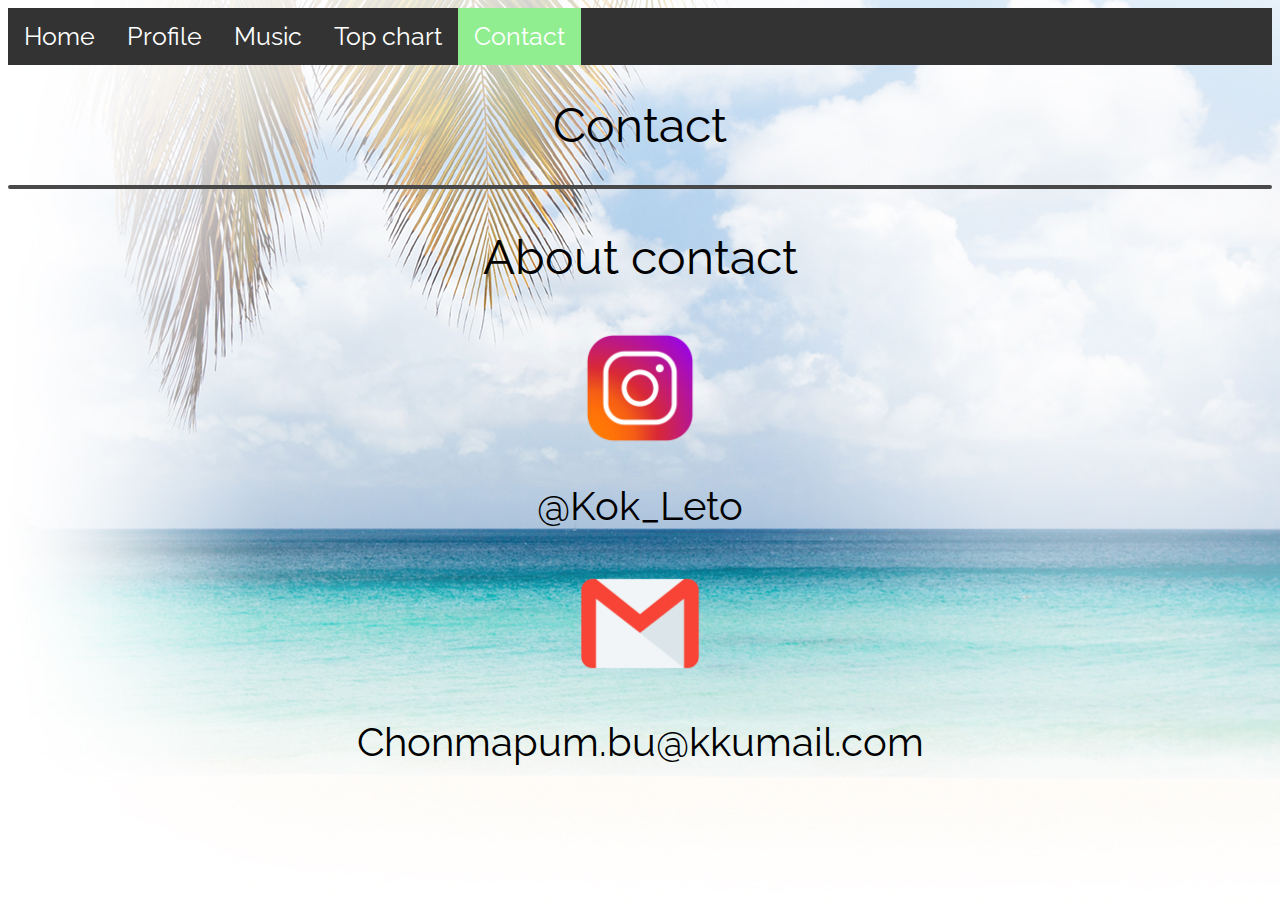
<file: contact.html>
<!DOCTYPE html>

<head>
    <meta charset="UTF-8">
    <meta http-equiv="X-UA-Compatible" content="ie=edge">
    <title>Chonmapum Contact</title>
    <link href="styles/contact.css" rel="stylesheet" type="text/css">
    <link href="https://fonts.googleapis.com/css?family=Kanit|Oswald|Raleway&display=swap " rel="stylesheet ">
</head>

<body background="images/con1.jpg">


    <ul>
        <li><a href="index.html">Home</a></li>
        <li><a href="profile.html">Profile</a></li>
        <li><a href="music.html">Music</a></li>
        <li><a href="topchart.html">Top chart</a></li>
        <li><a class="active" href="contact.html">Contact</a></li>
    </ul>


    <h1>Contact</h1>
    <hr class="main">
    <h2>About contact</h2>


    <div class="picture">
        <img src="images/066.png" alt="My test image" class="center">
        <p>@Kok_Leto</p>
    </div>


    <div class="picture">
        <img src="images/5624.png" alt="My test image" class="center">
        <p>Chonmapum.bu@kkumail.com</p>
    </div>

</body>

</html>
</file>
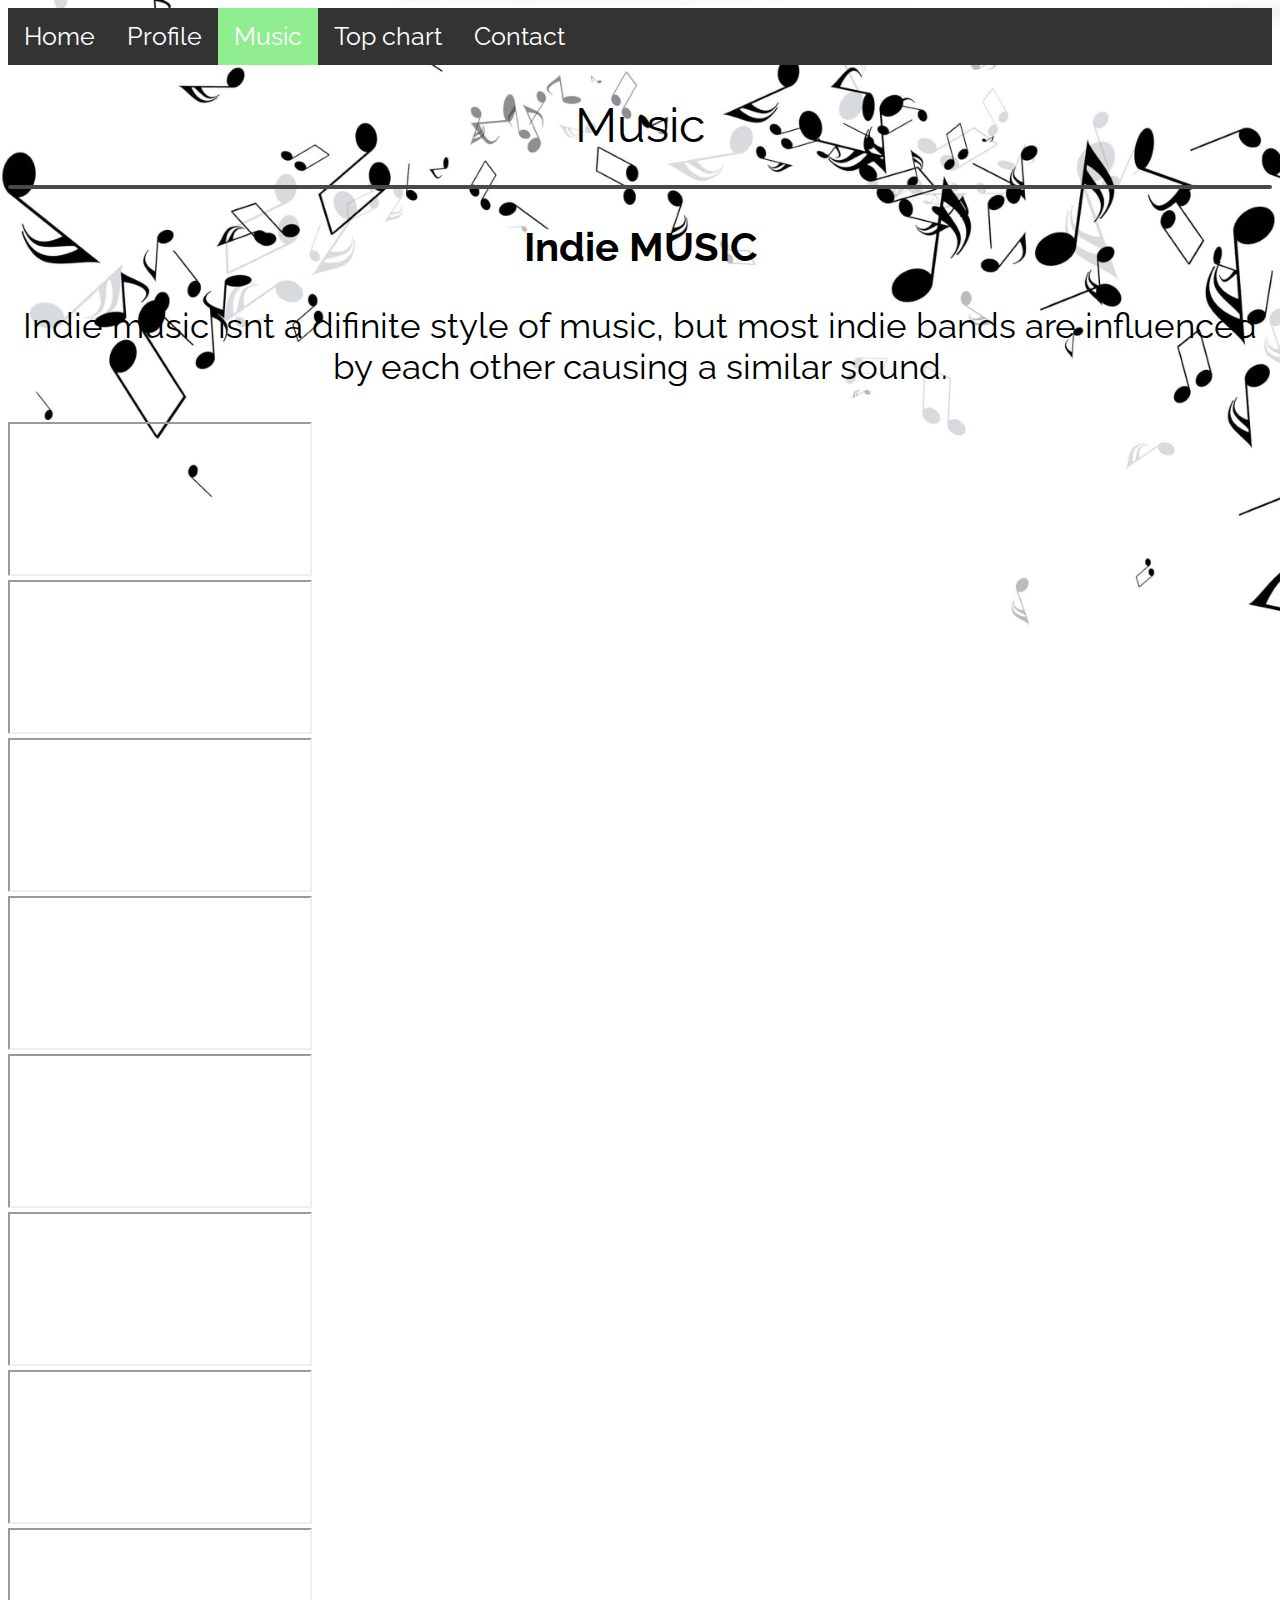
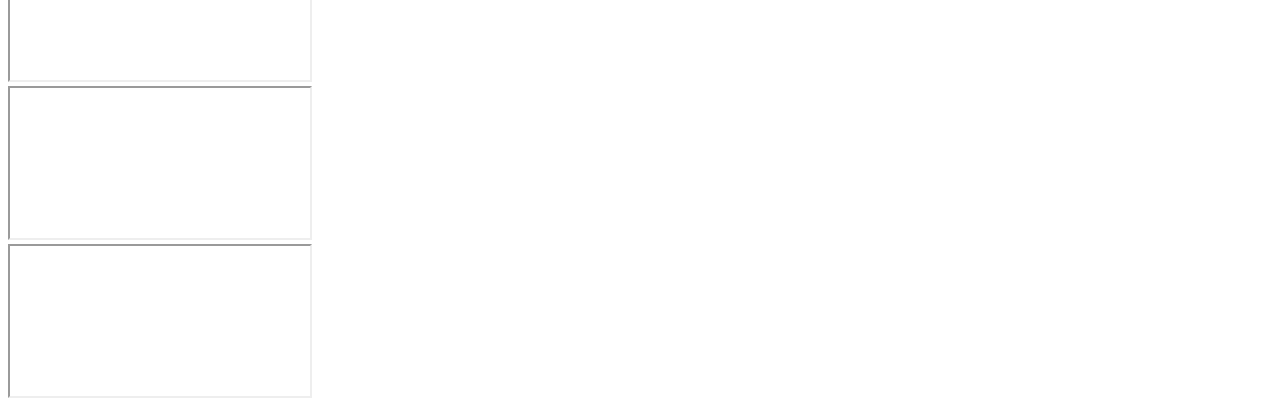
<file: music.html>
<!DOCTYPE html>
<html lang="en">

<head>
    <meta charset="UTF-8">
    <meta http-equiv="X-UA-Compatible" content="ie=edge">
    <title>Music</title>
    <link href="styles/music.css" rel="stylesheet" type="text/css">
    <link href="https://fonts.googleapis.com/css?family=Kanit|Oswald|Raleway&display=swap" rel="stylesheet">
</head>

<body background="images/179.jpg">

    <ul>
        <li><a href="index.html">Home</a></li>
        <li><a href="profile.html">Profile</a></li>
        <li><a class="active" href="music.html">Music</a></li>
        <li><a href="topchart.html">Top chart</a></li>
        <li><a href="contact.html">Contact</a></li>
    </ul>

    <h1>Music</h1>
    <hr class="main">


    <h2>Indie MUSIC</h2>
    <p>Indie music isnt a difinite style of music, but most indie bands are influenced by each other causing a similar sound.</p>

    <div class="gallery">
        <iframe src="https://www.youtube.com/embed/RLQVlxYoTGE" allowfullscreen></iframe>
    </div>

    <div class="gallery">
        <iframe src="https://www.youtube.com/embed/m4lNSIy_bUg" allowfullscreen></iframe>
    </div>

    <div class="gallery">
        <iframe src="https://www.youtube.com/embed/CbCPL3ECwTM" allowfullscreen></iframe>
    </div>


    <div class="gallery">
        <iframe src="https://www.youtube.com/embed/lx7LcOXPP8w" allowfullscreen></iframe>
    </div>


    <div class="gallery">
        <iframe src="https://www.youtube.com/embed/rUeSq7gUecE" allowfullscreen></iframe>
    </div>

    <div class="gallery">
        <iframe src="https://www.youtube.com/embed/ZMsyYL5RK8E" allowfullscreen></iframe>
    </div>

    <div class="gallery">
        <iframe src="https://www.youtube.com/embed/vC0g5y_hyUY" allowfullscreen></iframe>
    </div>

    <div class="gallery">
        <iframe src="https://www.youtube.com/embed/W28LV238Wao" allowfullscreen></iframe>
    </div>

    <div class="gallery">
        <iframe src="https://www.youtube.com/embed/1m-xLgMtH4M" allowfullscreen></iframe>
    </div>

    <div class="gallery">
        <iframe src="https://www.youtube.com/embed/NtgCUNQrwnU" allowfullscreen></iframe>
    </div>


</body>

</html>
</file>
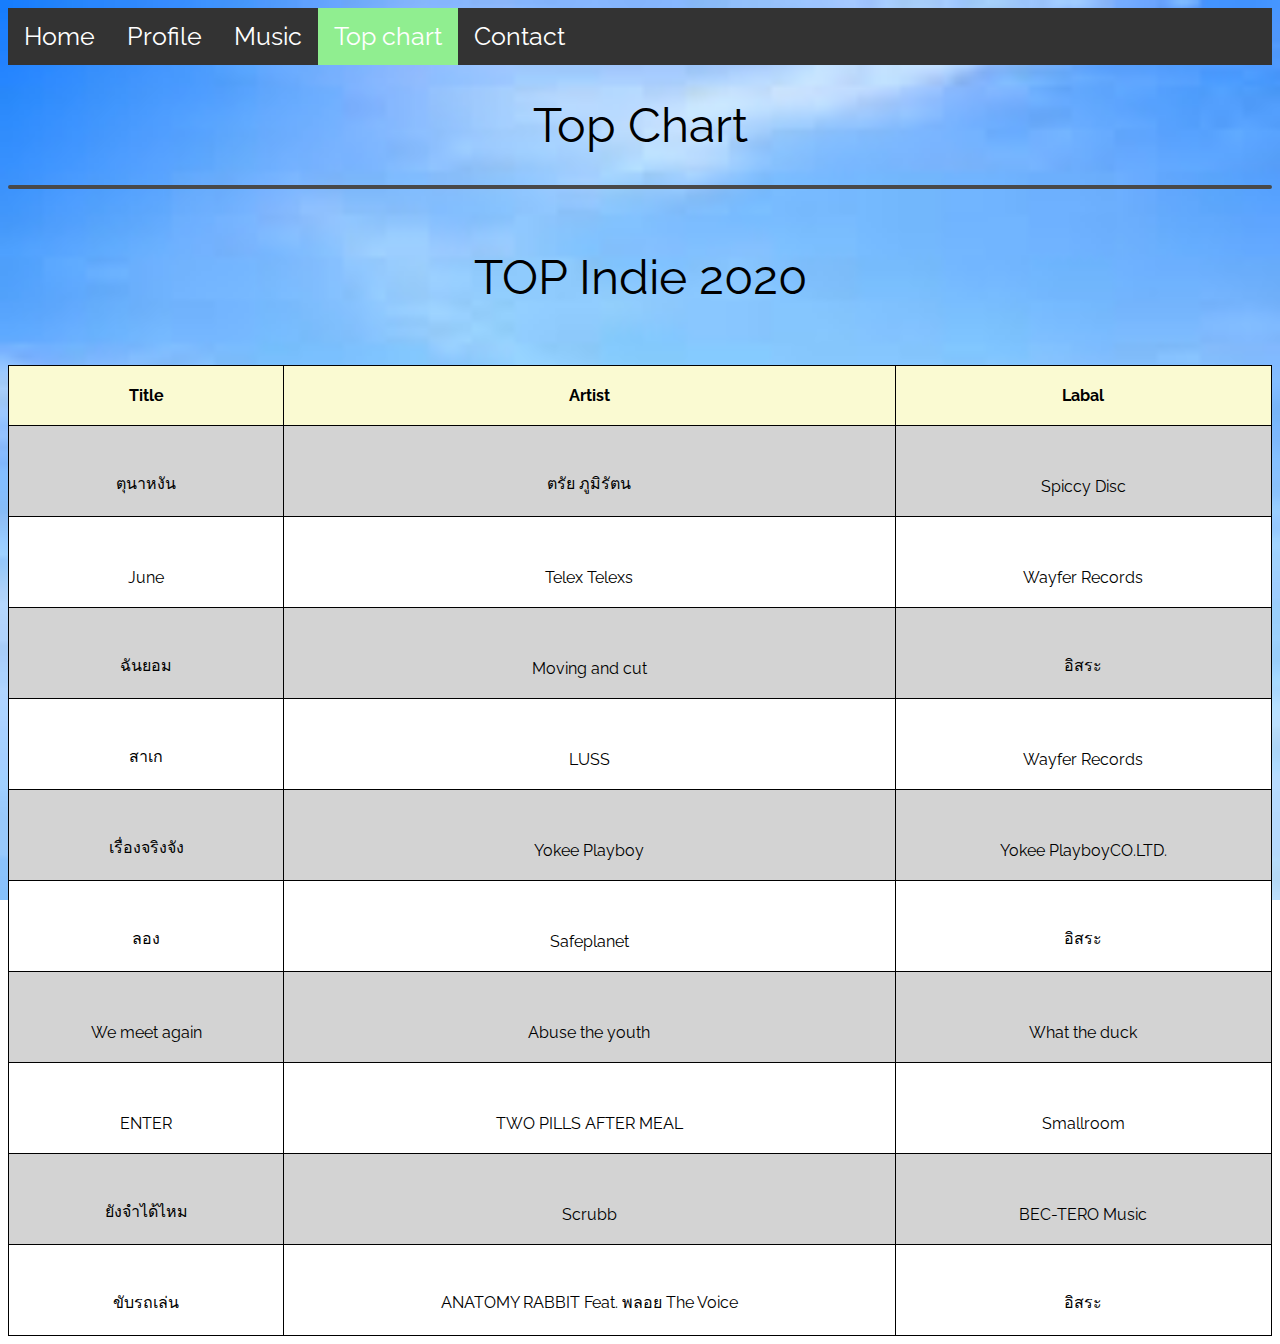
<file: topchart.html>
<!DOCTYPE html>

<head>
    <meta charset="UTF-8">
    <meta http-equiv="X-UA-Compatible" content="ie=edge">
    <title>Top Chart</title>
    <link href="styles/topchart.css" rel="stylesheet" type="text/css">
    <link href="https://fonts.googleapis.com/css?family=Kanit|Oswald|Raleway&display=swap " rel="stylesheet ">
</head>

<body background="images/sky.jpg ">

    <ul>
        <li><a href="index.html ">Home</a></li>
        <li><a href="profile.html ">Profile</a></li>
        <li><a href="music.html ">Music</a></li>
        <li><a class="active " href="topchart.html ">Top chart</a></li>
        <li><a href="contact.html ">Contact</a></li>
    </ul>


    <h1>Top Chart</h1>
    <hr class="main ">

    <h2>TOP Indie 2020</h2>
    <table>
        <tr>
            <th>Title</th>
            <th>Artist</th>
            <th>Labal</th>
        </tr>
        <tr>
            <td>ตุนาหงัน</td>
            <td>ตรัย ภูมิรัตน</td>
            <td>Spiccy Disc</td>
        </tr>
        <tr>
            <td>June</td>
            <td>Telex Telexs</td>
            <td>Wayfer Records</td>
        </tr>
        <tr>
            <td>ฉันยอม</td>
            <td>Moving and cut</td>
            <td>อิสระ</td>
        </tr>
        <tr>
            <td>สาเก</td>
            <td>LUSS</td>
            <td>Wayfer Records</td>
        </tr>
        <tr>
            <td>เรื่องจริงจัง</td>
            <td>Yokee Playboy</td>
            <td>Yokee PlayboyCO.LTD.</td>
        </tr>
        <tr>
            <td>ลอง</td>
            <td>Safeplanet</td>
            <td>อิสระ</td>
        </tr>
        <tr>
            <td>We meet again</td>
            <td>Abuse the youth</td>
            <td>What the duck</td>
        </tr>
        <tr>
            <td>ENTER</td>
            <td>TWO PILLS AFTER MEAL</td>
            <td>Smallroom</td>
        </tr>
        <tr>
            <td>ยังจำได้ไหม</td>
            <td>Scrubb</td>
            <td>BEC-TERO Music</td>
        </tr>
        <tr>
            <td>ขับรถเล่น</td>
            <td>ANATOMY RABBIT Feat. พลอย The Voice</td>
            <td>อิสระ</td>
        </tr>
    </table>

    </div>
    </bodybackground="images/youtube/paper.jpg ">

    </html>
</file>
<file: styles/contact.css>
ul {
    list-style-type: none;
    margin: 0;
    padding: 0;
    overflow: hidden;
    background-color: #333;
}

.active {
    background-color: lightgreen;
}

li {
    float: left;
}

li a {
    display: block;
    color: white;
    text-align: center;
    font-family: 'Raleway', cursive;
    font-style: normal;
    font-weight: normal;
    font-size: 25px;
    line-height: 29px;
    padding: 14px 16px;
    text-decoration: none;
}

li a:hover {
    background-color: #111;
}

hr.main {
    border: 2px solid rgb(73, 73, 73);
    border-radius: 5px;
}

h1 {
    font-family: 'Raleway', sans-serif;
    font-style: normal;
    font-weight: normal;
    font-size: 48px;
    text-align: center;
}

h2 {
    font-family: 'Raleway', cursive;
    font-style: normal;
    font-weight: normal;
    font-size: 48px;
    text-align: center;
}

p {
    text-align: right;
    font-family: 'Raleway', monospace;
    font-size: 40px;
    line-height: 29px;
    text-align: center;
}

.center {
    display: block;
    margin-left: auto;
    margin-right: auto;
    width: 10%;
}
</file>
<file: styles/music.css>
ul {
    list-style-type: none;
    margin: 0;
    padding: 0;
    overflow: hidden;
    background-color: #333;
}

.active {
    background-color: lightgreen;
}

li {
    float: left;
}

li a {
    display: block;
    color: white;
    text-align: center;
    font-family: 'Raleway', cursive;
    font-style: normal;
    font-weight: normal;
    font-size: 25px;
    line-height: 29px;
    padding: 14px 16px;
    text-decoration: none;
}

li a:hover {
    background-color: #111;
}

div.gallery {
    width: 100%;
}


div.desc {
    font-family: 'Raleway', cursive;
    padding: 15px;
    text-align: center;
}

hr.main {
    border: 2px solid rgb(73, 73, 73);
    border-radius: 5px;
    clear: both;
}

h1 {
    font-family: 'Raleway', sans-serif;
    font-style: normal;
    font-weight: normal;
    font-size: 48px;
    text-align: center;
}

h2 {
    font-family: 'Raleway', cursive;
    font-style: normal;
    font-size: 40px;
    text-align: center;
    clear: both;
}

.center {
    display: block;
    margin-left: auto;
    margin-right: auto;
    clear: both;
}

p {
    font-family: 'Raleway', cursive;
    text-align: center;
    font-size: 35px;
}

body {
    background-repeat: no-repeat;
    background-attachment: fixed;
    background-size: cover;
}
</file>
<file: styles/topchart.css>
ul {
                        list-style-type: none;
                        margin: 0;
                        padding: 0;
                        overflow: hidden;
                        background-color: #333;
                    }
                    
                    body {
                        background-repeat: no-repeat;
                        background-attachment: fixed;
                        background-size: cover;
                    }
                    
                    .active {
                        background-color: lightgreen;
                    }
                    
                    li {
                        float: left;
                    }
                    
                    li a {
                        display: block;
                        color: white;
                        text-align: center;
                        font-family: 'Raleway', cursive;
                        font-weight: normal;
                        font-size: 25px;
                        line-height: 29px;
                        padding: 14px 16px;
                        text-decoration: none;
                    }
                    
                    li a:hover {
                        background-color: #111;
                    }
                    
                    hr.main {
                        border: 2px solid rgb(73, 73, 73);
                        border-radius: 5px;
                    }
                    
                    img {
                        border-radius: 10px;
                    }
                    
                    h1,
                    h2 {
                        font-family: 'Raleway', sans-serif;
                        font-style: normal;
                        font-weight: normal;
                        font-size: 48px;
                        text-align: center;
                        color: black;
                    }
                    
                    p {
                        text-align: center;
                        font-family: 'Raleway', cursive;
                        font-size: 35px;
                    }
                    
                    table,
                    td,
                    th {
                        border: 1px solid black;
                    }
                    
                    table {
                        border-collapse: collapse;
                        width: 100%;
                    }
                    
                    td {
                        height: 50px;
                        vertical-align: bottom;
                    }
                    
                    h2,
                    th,
                    td {
                        font-family: 'Raleway', sans-serif;
                        padding: 20px;
                        text-align: center;
                    }
                    
                    th {
                        background-color: lightgoldenrodyellow;
                    }
                    
                    tr:nth-child(even) {
                        background-color: lightgrey;
                    }
                    
                    tr:nth-child(odd) {
                        background-color: #fff;
                    }
</file>
